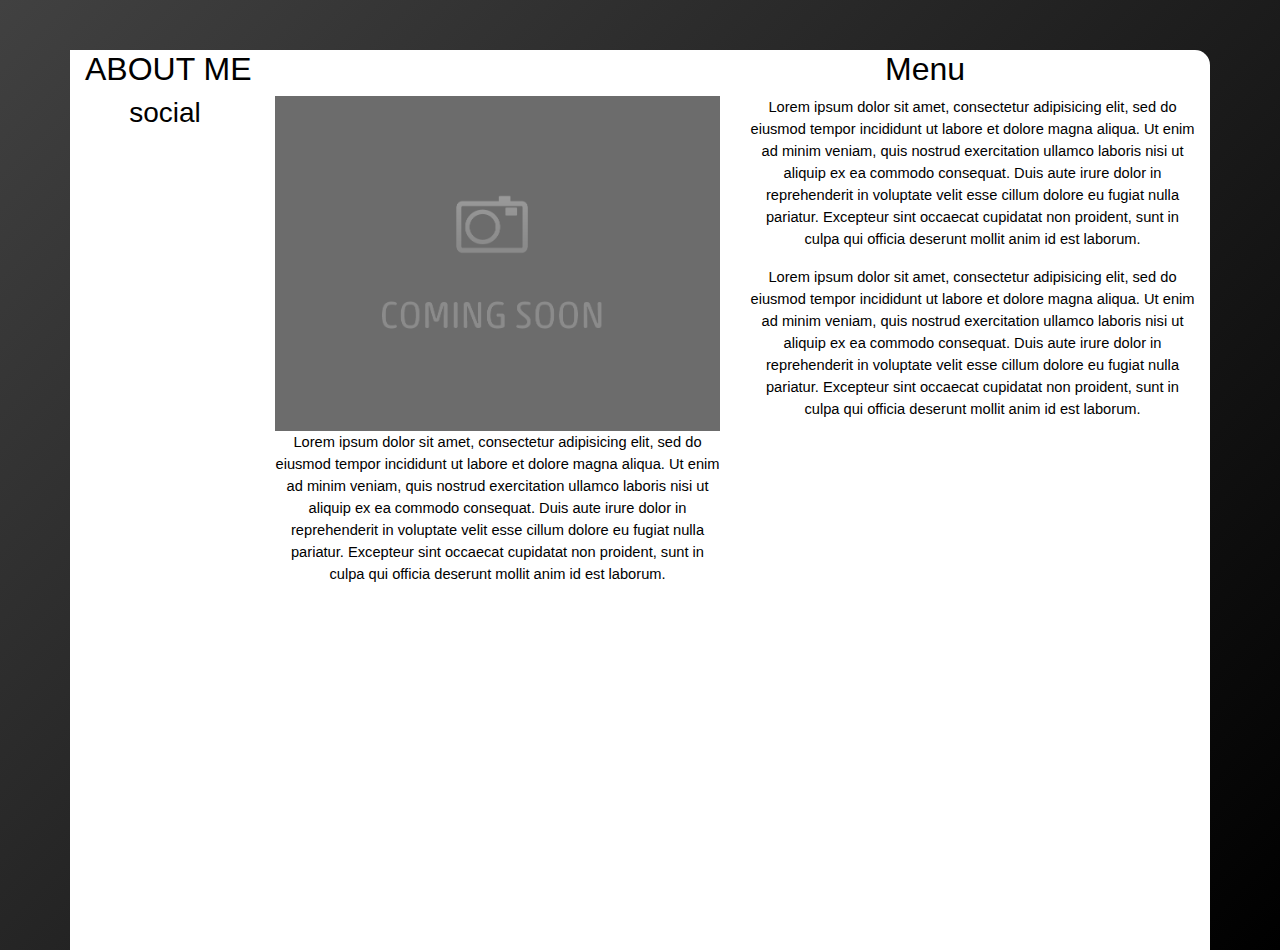
<file: pages/about.html>
<!DOCTYPE html>
<html lang="en" dir="ltr">
  <head>
    <meta charset="utf-8">
    <link rel="stylesheet" href="https://maxcdn.bootstrapcdn.com/bootstrap/4.0.0/css/bootstrap.min.css" integrity="sha384-Gn5384xqQ1aoWXA+058RXPxPg6fy4IWvTNh0E263XmFcJlSAwiGgFAW/dAiS6JXm" crossorigin="anonymous">
    <link rel="stylesheet" href="https://use.fontawesome.com/releases/v5.6.1/css/all.css" integrity="sha384-gfdkjb5BdAXd+lj+gudLWI+BXq4IuLW5IT+brZEZsLFm++aCMlF1V92rMkPaX4PP" crossorigin="anonymous">
    <link href="https://fonts.googleapis.com/css?family=Roboto:100,400,700" rel="stylesheet">
    <link rel="stylesheet" href="../styles.css">
    <title>Blake Fisher / B33KFish</title>
  </head>
  <body>
    <!-- Main Content -->
    <section class="container main-content page">

      <!-- Section heading and hamburger menu -->
      <div class="row page-padding-top">
        <div class="col-6 page-title">
          <h2>ABOUT ME</h2>
        </div>
        <div class="col-6">
          <h2>Menu</h2>
        </div>
      </div>

      <!-- Main Content -->
      <div class="row">
        <!-- links to social and other pages -->
        <div class="col-2">
          <h3>social</h3>
        </div>
        <div class="col-5">
          <img src="../imgs/placeholder.png" alt="" class="img-fluid">
          <p>Lorem ipsum dolor sit amet, consectetur adipisicing elit, sed do eiusmod tempor incididunt ut labore et dolore magna aliqua. Ut enim ad minim veniam, quis nostrud exercitation ullamco laboris nisi ut aliquip ex ea commodo consequat. Duis aute irure dolor in reprehenderit in voluptate velit esse cillum dolore eu fugiat nulla pariatur. Excepteur sint occaecat cupidatat non proident, sunt in culpa qui officia deserunt mollit anim id est laborum.</p>
        </div>
        <div class="col-5">
          <p>Lorem ipsum dolor sit amet, consectetur adipisicing elit, sed do eiusmod tempor incididunt ut labore et dolore magna aliqua. Ut enim ad minim veniam, quis nostrud exercitation ullamco laboris nisi ut aliquip ex ea commodo consequat. Duis aute irure dolor in reprehenderit in voluptate velit esse cillum dolore eu fugiat nulla pariatur. Excepteur sint occaecat cupidatat non proident, sunt in culpa qui officia deserunt mollit anim id est laborum.</p>
          <p>Lorem ipsum dolor sit amet, consectetur adipisicing elit, sed do eiusmod tempor incididunt ut labore et dolore magna aliqua. Ut enim ad minim veniam, quis nostrud exercitation ullamco laboris nisi ut aliquip ex ea commodo consequat. Duis aute irure dolor in reprehenderit in voluptate velit esse cillum dolore eu fugiat nulla pariatur. Excepteur sint occaecat cupidatat non proident, sunt in culpa qui officia deserunt mollit anim id est laborum.</p>

        </div>
      </div>
    </section>









  <script src="https://code.jquery.com/jquery-3.2.1.slim.min.js" integrity="sha384-KJ3o2DKtIkvYIK3UENzmM7KCkRr/rE9/Qpg6aAZGJwFDMVNA/GpGFF93hXpG5KkN" crossorigin="anonymous"></script>
  <script src="https://cdnjs.cloudflare.com/ajax/libs/popper.js/1.12.9/umd/popper.min.js" integrity="sha384-ApNbgh9B+Y1QKtv3Rn7W3mgPxhU9K/ScQsAP7hUibX39j7fakFPskvXusvfa0b4Q" crossorigin="anonymous"></script>
  <script src="https://maxcdn.bootstrapcdn.com/bootstrap/4.0.0/js/bootstrap.min.js" integrity="sha384-JZR6Spejh4U02d8jOt6vLEHfe/JQGiRRSQQxSfFWpi1MquVdAyjUar5+76PVCmYl" crossorigin="anonymous"></script>
  <script type="text/javascript" src="../script.js" charset="utf-8"></script>
  </body>
</html>
</file>
<file: styles.css>
body {
  margin auto;
  height: 100%;
  /* background: black; */
  background-image: linear-gradient(-45deg, #000, #414141);
  font-family: 'Roboto Thin', sans-serif;
  color: #dddddd;
  font-size: 11pt;
  text-align: center;
}

h1 {
  font-size: 3rem;
}

#fisher {
  font-weight: bold;
}

.heading,
.social {
  height: 40vh;
}

.menu {
  height: 20vh;
  font-size: 2rem;

}

.menu a {
  color: #dddddd;
}

.social i {
  font-size: 2.5rem;
  color: #dddddd;
}

.carousel-item a {
  text-decoration: none;
}

.carousel-item a:hover {
  color: #B0B0B0;
}

.nav-item a:hover {
  color: #B0B0B0;
}

.page {
  background-color: white;
  margin-top: 50px;
  border-radius: 0px 15px 0px 0px;
  color: black;
}

.main-content {
  height: 100vh;
}

.page-padding-top {
  padding-left: 20px 0px 20px 0px;
}

.page-title{
  text-align: left;
}
</file>
